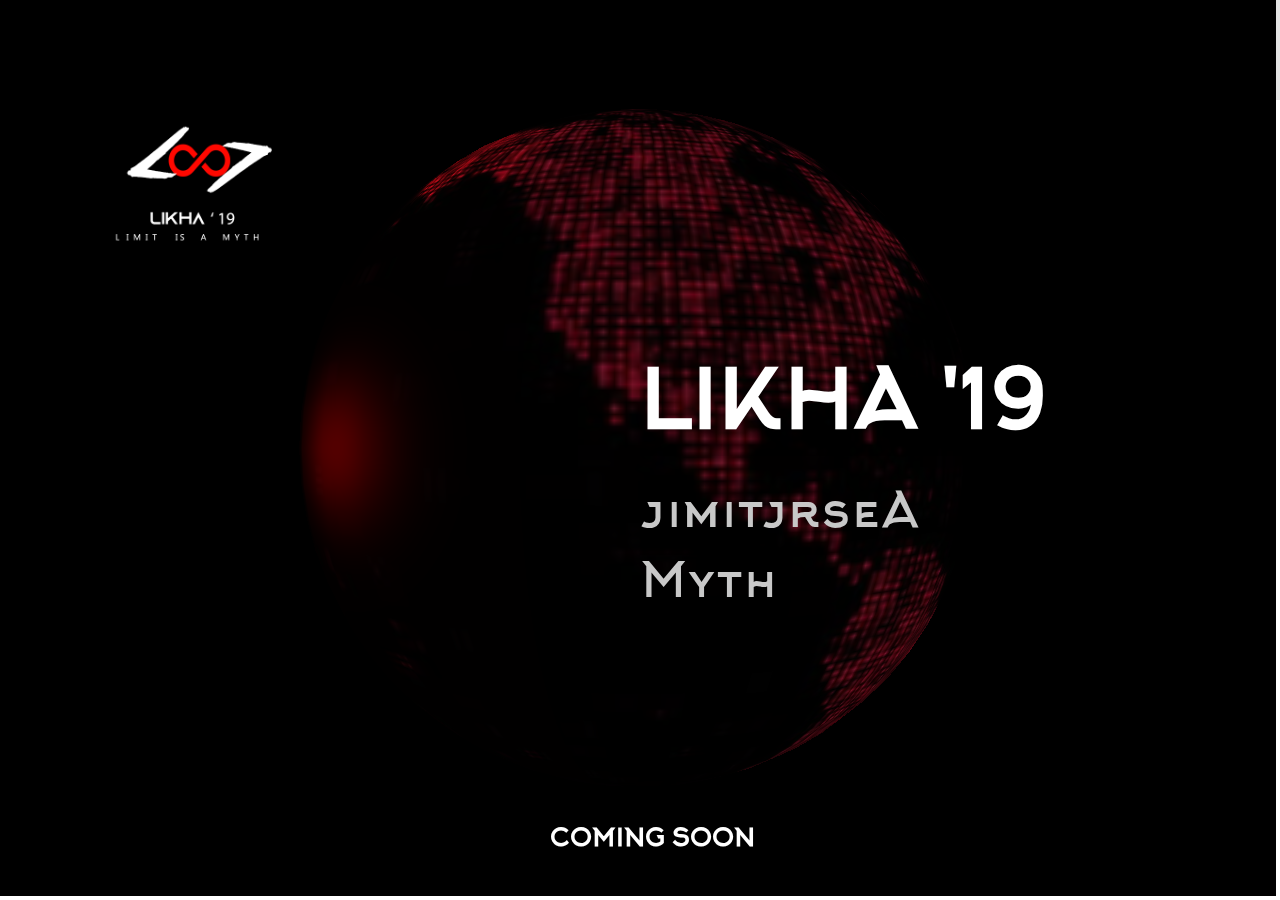
<file: backup.html>
<!DOCTYPE html>
<html lang="en">

<head>
    <meta name="viewport" content="width=device-width, initial-scale=1.0">
    <meta http-equiv="X-UA-Compatible" content="ie=edge">
    <title>3D Likha</title>
    <link rel="stylesheet" href="css/style.css">
    <link rel="shortcut icon" href="favicon.ico" type="image/x-icon" sizes="16x16 24x24 32x32 48x48 64x64">
</head>

<body>
    <div class="navigation">
        <img src="img/logo.png" alt="LOGO" style="width: 400px;height:400px;padding-top:10px;padding-left:10px;">
        <!-- <a href="#" style="margin-left:60%;">Home</a>
        <a href="test.html">Contact Us</a> -->
    </div>
    <h1 class="mainHeading"> LIKHA '19</h1>
    <div class="text"></div>
    <h1 class="comingsoon">COMING SOON</h1>
    <script src="js/textscramble.js"></script>
    <script src="js/three.js"></script>
    <script src=".\js\controls\OrbitControls.js"></script>
    <script>
        var scene = new THREE.Scene();
        scene.background = new THREE.Color(0x000000);
        var camera = new THREE.PerspectiveCamera(55, window.innerWidth / window.innerHeight, 0.1, 10000);
        var controls = new THREE.OrbitControls(camera);

        var renderer = new THREE.WebGLRenderer();
        renderer.setSize(window.innerWidth - 4, window.innerHeight - 4);
        document.body.appendChild(renderer.domElement);

        camera.position.z = 30;
        camera.position.x = 0;
        camera.position.y = 0;
        controls.update();

        var geometry = new THREE.SphereGeometry(11, 32, 32);
        var material = new THREE.MeshPhongMaterial({ map: new THREE.TextureLoader().load("./textures/3.jpg") });
        var sphere = new THREE.Mesh(geometry, material);
        scene.add(sphere);

        var light = new THREE.AmbientLight(0xffffff, 0.5);
        scene.add(light);

        // var light = new THREE.HemisphereLight(0xffdf00, 0x080820, 0.5);
        // scene.add(light);
        // 0xffddddd
        var sunlight = new THREE.DirectionalLight(0xff0000, 1.5);
        sunlight.position.set(-4, 0, -1);
        scene.add(sunlight);



        var animate = function () {
            requestAnimationFrame(animate);
            controls.update();

            // sphere.rotation.x += 0.010;
            sphere.rotation.y += 0.010;

            renderer.render(scene, camera);
        };

        animate();

    </script>
</body>

</html>
</file>
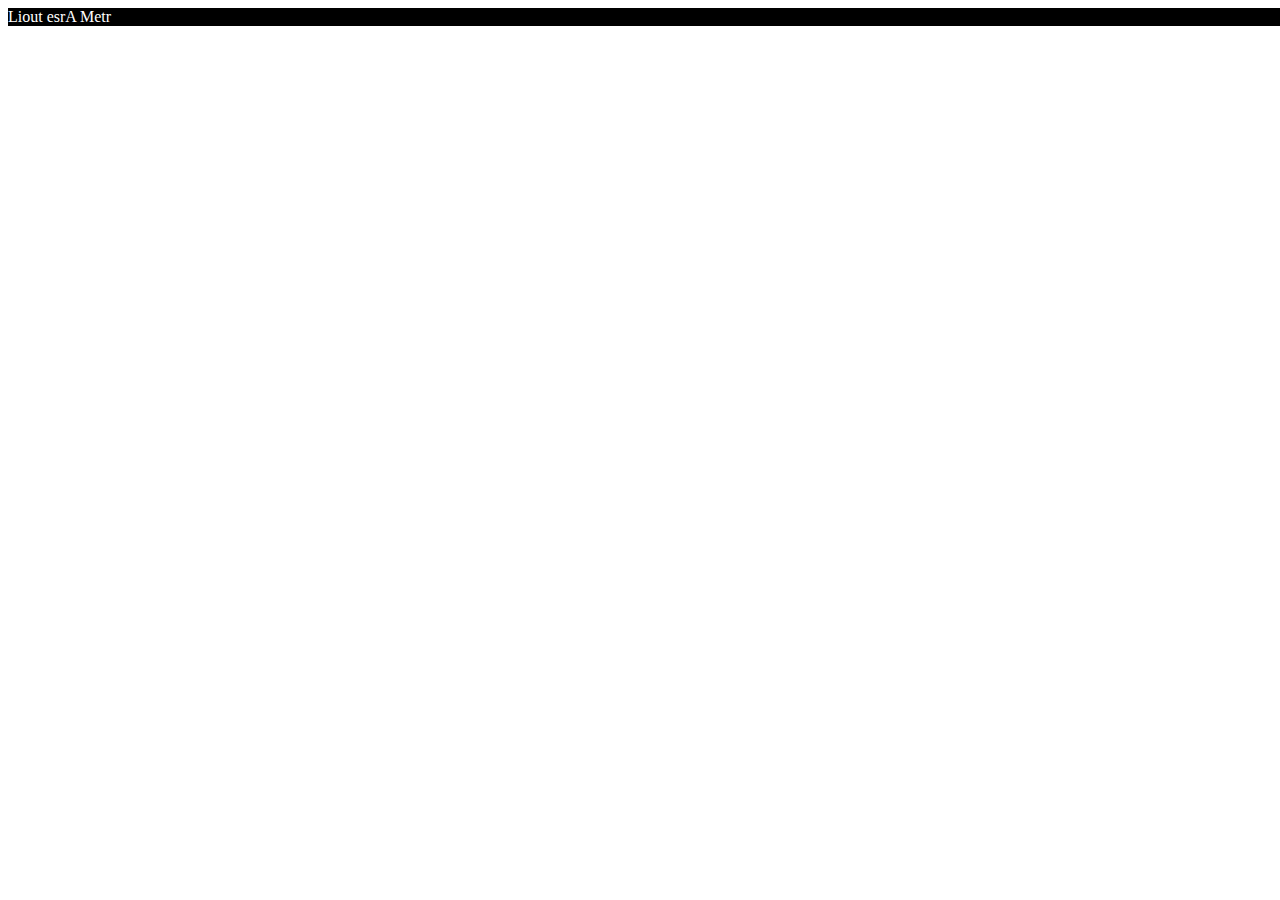
<file: test.html>
<!DOCTYPE html>
<html lang="en">
<head>
    <meta charset="UTF-8">
    <meta name="viewport" content="width=device-width, initial-scale=1.0">
    <meta http-equiv="X-UA-Compatible" content="ie=edge">
    <title>Document</title>
    <style>
        body{
            width: 100%;
            height: 100%;
        }
        .text{
            width: 100%;
            height: 100%;
            background:black;
            color: white;
        }
    </style>
</head>
<body>
    <div class="text"></div>
    <script src="./js/textscramble.js"></script>
</body>
</html>
</file>
<file: css/style.css>
body {
    margin: 0%;
}

canvas {
    width: 98%;
    height: 98%;
}
a{
    text-decoration: none;
    color: white;
    display: block;
    padding: 5px;
    width: 100px;
    height: 100%;
    padding-top: 30px;
}
.navigation{
    width:100%;
    height:100px;
    display:flex;
    background:rgba(0,0,0,0.1);
    position: absolute;
    top: 0%;
    left: 0%;
}
.mainHeading{
    color:white;
    /* color: white; */
    background:rgba(0,0,0,0.1);
    margin: 0px;
    position: absolute;
    top: 40%;
    left: 50%; 
    font-size: 5em;
    font-family: arkhip
}
.mainHeading>span{
    color:red;
}
.text{
    font-size: 3em;
    width: 200px;
    height: 75px;
    margin-top:30px;
    background:rgba(0,0,0,0.1);
    line-height: 70px;
    color:rgb(200,200 ,200);
    /* color: red; */
    font-family: arkhip;
    position: absolute;
    top: 50%;
    left: 50%;
}
.comingsoon{
    color: white;
    font-size: 1.5em;
    font-family: arkhip;
    position: absolute;
    top: 90%;
    left: 43%;
    background: rgba(0,0,0,0.1);
}

@font-face{
    font-family: arkhip;
    src: url('../fonts/Arkhip-Regular.ttf');
}

@font-face{
    font-family: borg;
    src: url("../fonts/Borg.ttf")
}

/***************************************************************/
</file>
